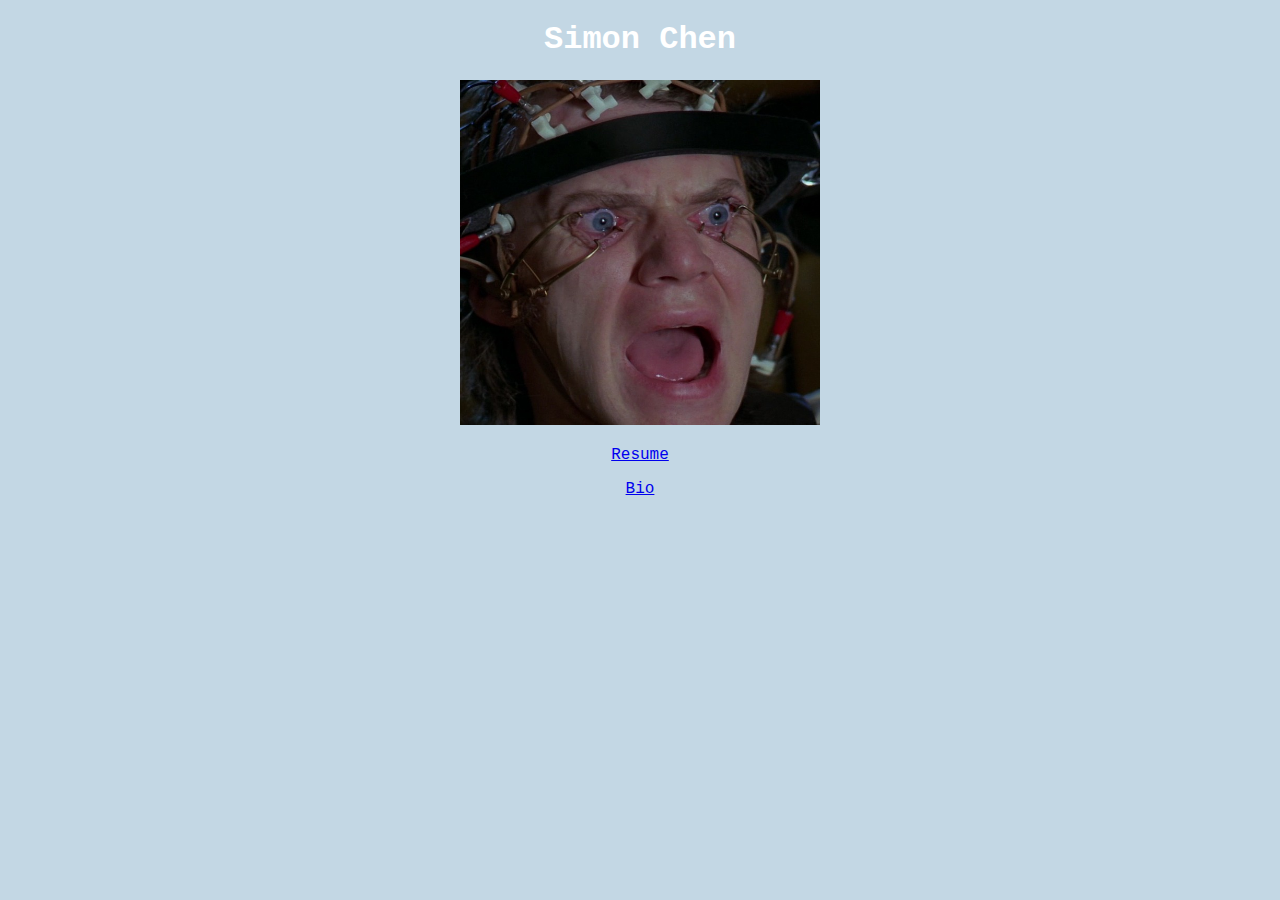
<file: index.html>
<!DOCTYPE html>
<html>
<head>
        <title>Simon Chen</title>
        <meta charset="utf-8">
        <link href="style.css" rel="stylesheet" />
</head>
<body>
        <div id="regular">
                <h1>Simon Chen</h1>  
                <img src="mypic.jpg" alt="That's me" height=345 width=360>
                <p><a href="resume.html">Resume</a></p>
                <p><a href="bio.html">Bio</a></p>  
        </div>    
</body>
</html>
</file>
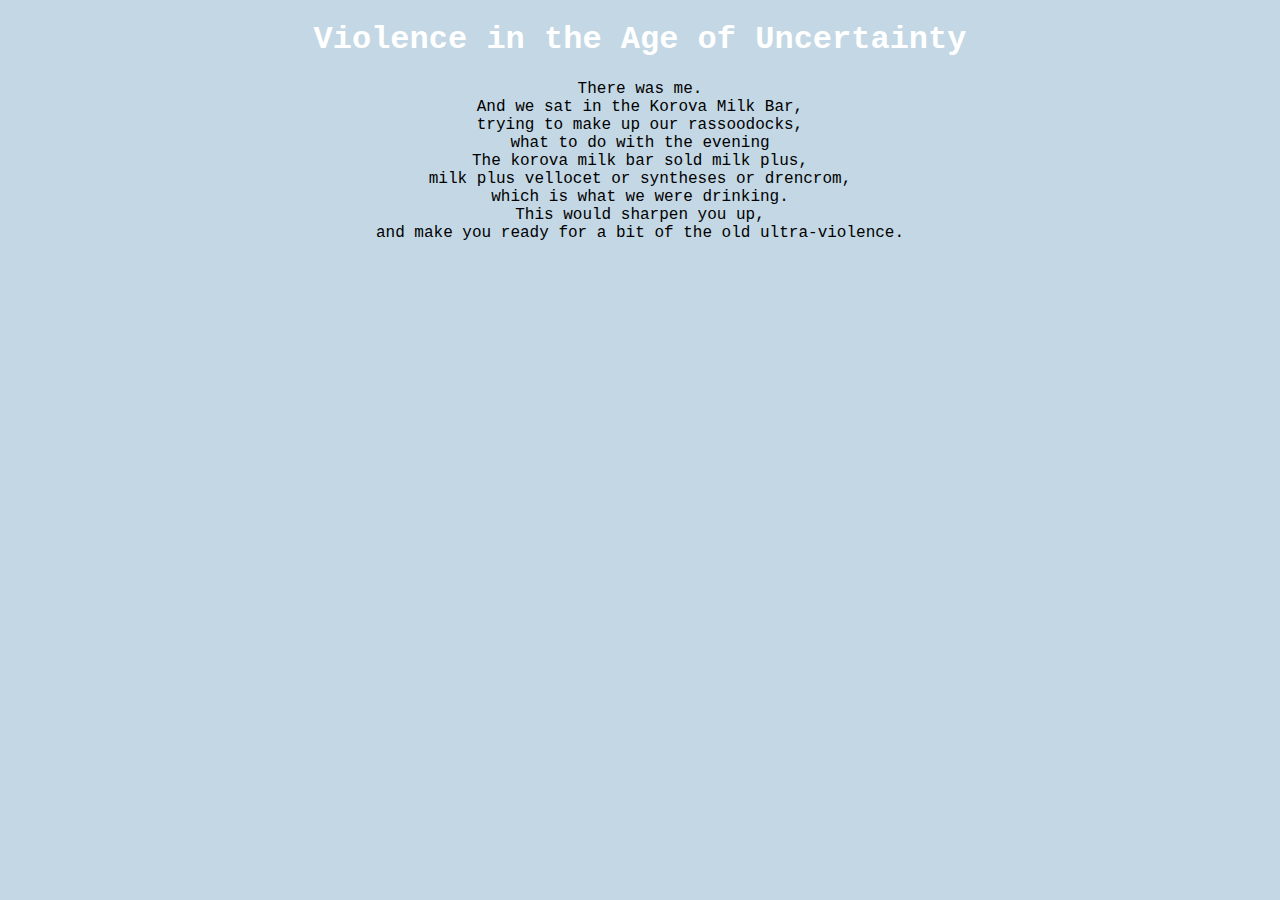
<file: bio.html>
<!DOCTYPE html>
<html>
<head>
        <title>Bio Page</title>
        <meta charset="utf-8">
        <link href="style.css" rel="stylesheet" />
</head>
<body>
        <h1 id="poemheader">Violence in the Age of Uncertainty</h1>
        <div id="poem">
        <p>There was me. <br>
        And we sat in the Korova Milk Bar,<br>
        trying to make up our rassoodocks,<br>
        what to do with the evening<br>
        The korova milk bar sold milk plus,<br>
        milk plus vellocet or syntheses or drencrom,<br>
        which is what we were drinking.<br>
        This would sharpen you up,<br>
        and make you ready for a bit of the old ultra-violence.</p>         
        </div>
</body>
</html>
</file>
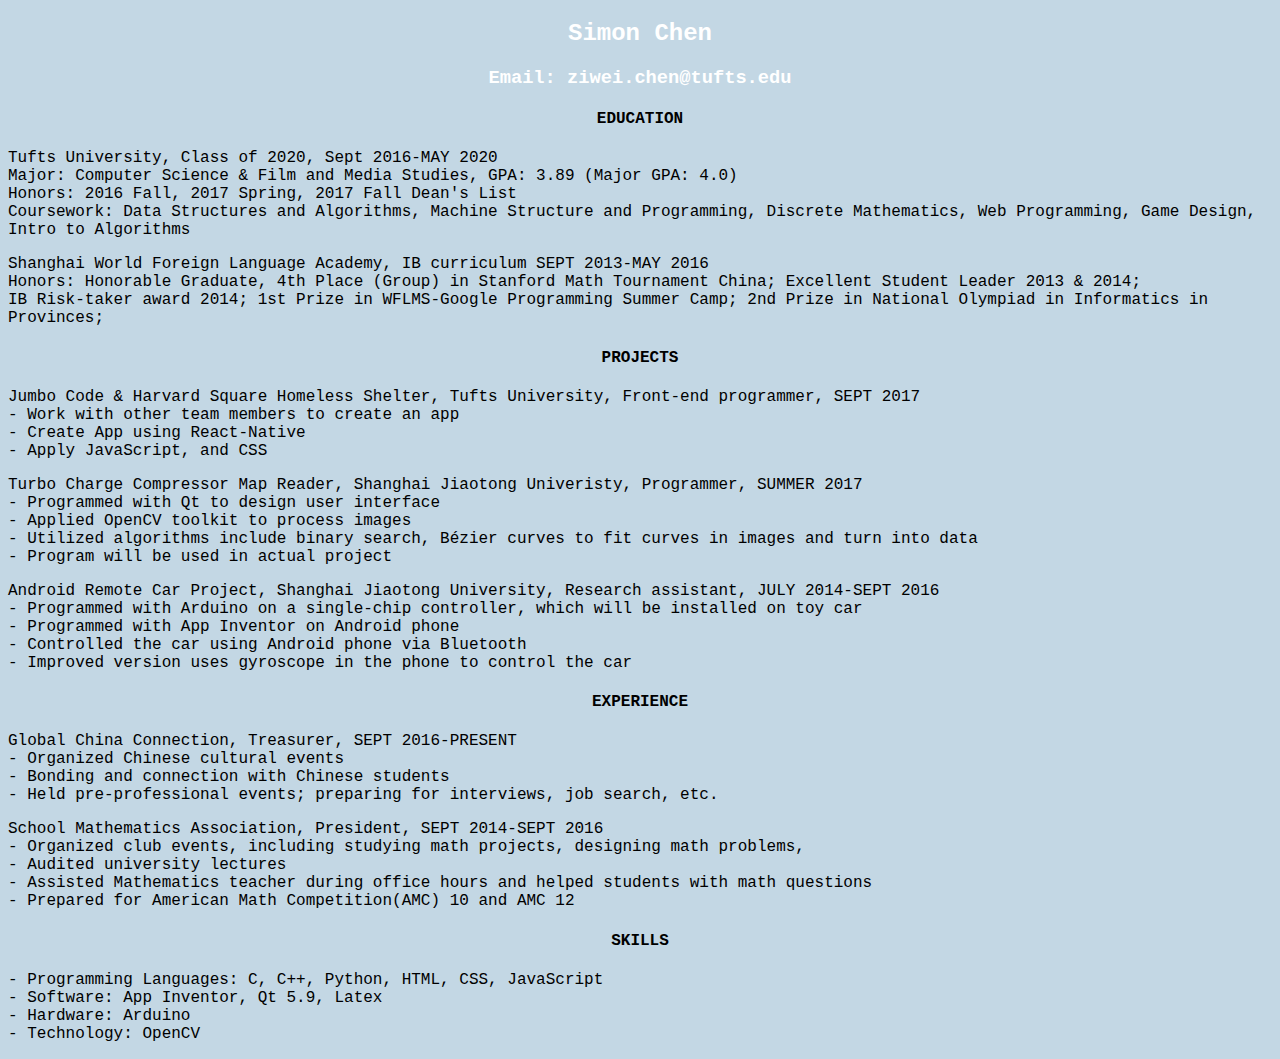
<file: resume.html>
<!DOCTYPE html>
<html>
<head>
        <title>Resume</title>
        <meta charset="utf-8">
        <link href="style.css" rel="stylesheet" />
</head>

<body>
        <h2>Simon Chen </h2> 
        <h3>
        Email: ziwei.chen@tufts.edu <br>     
        </h3>

        <h4>EDUCATION</h4>
        <p>Tufts University, Class of 2020, Sept 2016-MAY 2020 <br>
        Major: Computer Science &amp; Film and Media Studies, GPA: 3.89 (Major GPA: 4.0) <br>
        Honors: 2016 Fall, 2017 Spring, 2017 Fall Dean's List <br>
        Coursework: Data Structures and Algorithms, Machine Structure and Programming, Discrete Mathematics, Web Programming, Game Design, Intro to Algorithms</p>

        <p>Shanghai World Foreign Language Academy, IB curriculum SEPT 2013-MAY 2016 <br>
        Honors: Honorable Graduate, 4th Place (Group) in Stanford Math Tournament China; Excellent Student Leader 2013 &amp; 2014; <br>
        IB Risk-taker award 2014; 1st Prize in WFLMS-Google Programming Summer Camp; 2nd Prize in National Olympiad in Informatics in Provinces; </p>


        <h4>PROJECTS</h4>
        <p>Jumbo Code &amp; Harvard Square Homeless Shelter, Tufts University, Front-end programmer, SEPT 2017 <br>
        -       Work with other team members to create an app <br>
        -       Create App using React-Native <br>
        -       Apply JavaScript, and CSS</p>

        <p>Turbo Charge Compressor Map Reader, Shanghai Jiaotong Univeristy, Programmer, SUMMER 2017 <br>
        -       Programmed with Qt to design user interface <br>
        -       Applied OpenCV toolkit to process images<br>
        -       Utilized algorithms include binary search, Bézier curves to fit curves in images and turn into data<br>
        -       Program will be used in actual project<br>
        </p>

        <p>Android Remote Car Project, Shanghai Jiaotong University, Research assistant, JULY 2014-SEPT 2016 <br>
        -       Programmed with Arduino on a single-chip controller, which will be installed on toy car <br>
        -       Programmed with App Inventor on Android phone<br>
        -       Controlled the car using Android phone via Bluetooth<br>
        -       Improved version uses gyroscope in the phone to control the car</p>
        <p>     

        <h4>EXPERIENCE</h4>
        <p>
        Global China Connection, Treasurer, SEPT 2016-PRESENT <br>
        - Organized Chinese cultural events <br>
        - Bonding and connection with Chinese students <br>
        - Held pre-professional events; preparing for interviews, job search, etc. <br>
        </p>

        <p>
        School Mathematics Association, President, SEPT 2014-SEPT 2016 <br>
        - Organized club events, including studying math projects, designing math problems, <br>
        - Audited university lectures<br>
        - Assisted Mathematics teacher during office hours and helped students with math questions <br>
        - Prepared for American Math Competition(AMC) 10 and AMC 12 
        </p>

        <h4>SKILLS</h4>
        <p>
        - Programming Languages: C, C++, Python, HTML, CSS, JavaScript <br>
        - Software: App Inventor, Qt 5.9, Latex<br>
        - Hardware: Arduino<br>
        - Technology: OpenCV<br>
        </p>
</body>
</html>
</file>
<file: style.css>
body {
        background-color: #C3D7E4;
        font-family: "Courier New";
}
h1{
        font: 28px;
        color: white;
        text-align: center;
}
h2{
        font: 24px;
        color: white;
        text-align: center;
}
h3{
        font: 22px;
        color: white;
        text-align: center;
}
h4{
        font: 20px;
        color: black;
        font-weight: bold;
        text-align: center;
}
#poemheader{
        margin-top: 30%
        font: 28px;
        color: white;
        text-align: center;      
}
#poem{
        margin-top: 30%
        color: LightSlateGrey;
        font: 20px;
        text-align: center;  
}
#regular{
        color: white;
        font: 20px;
        text-align: center;        
}

/*
body {...} from lines 3-8 -> rule
*/
</file>
